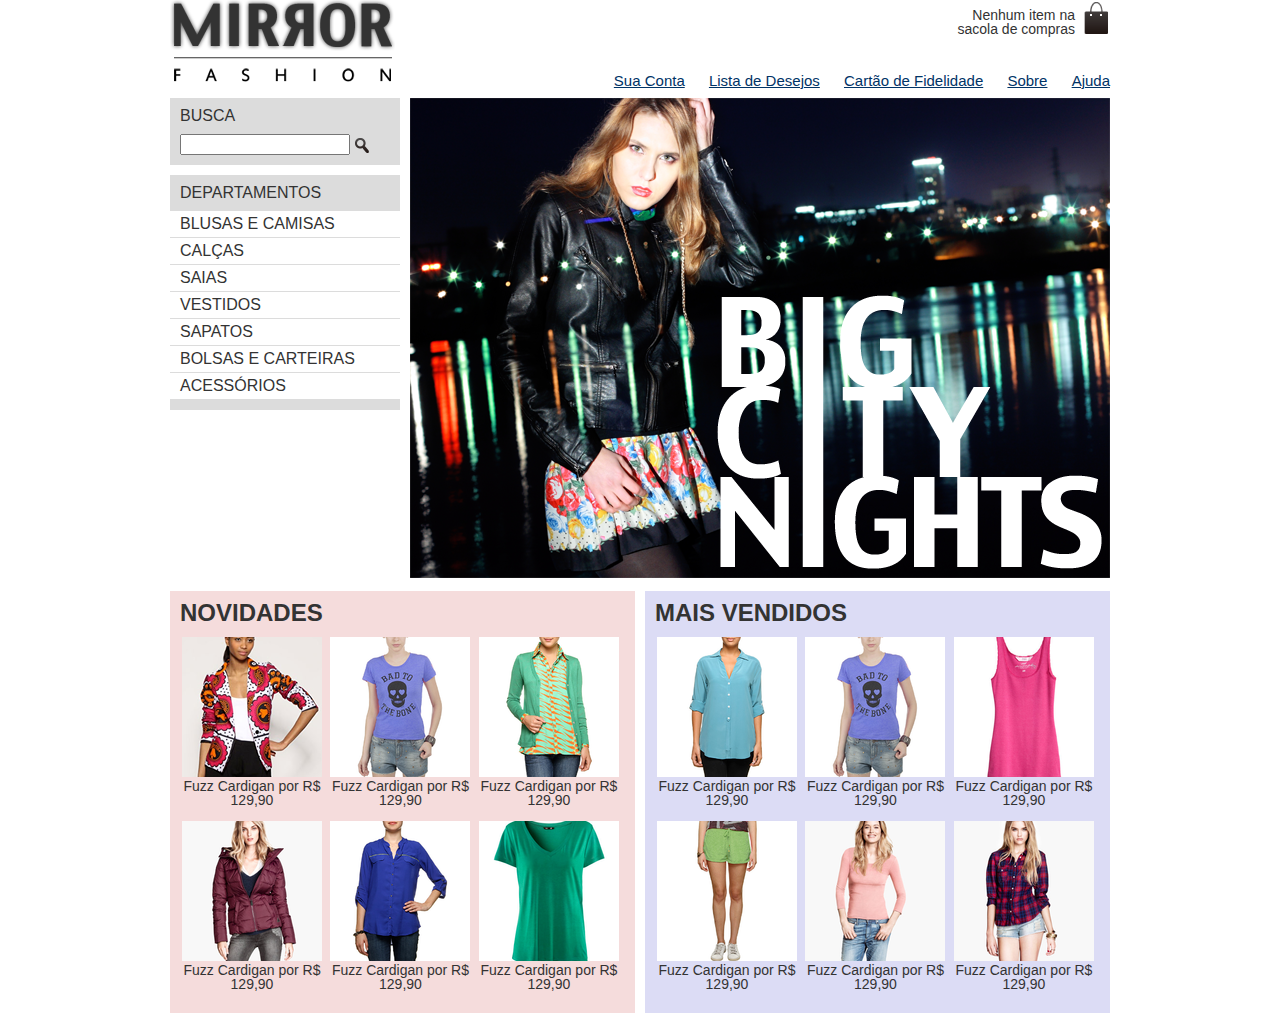
<file: index.html>
<!DOCTYPE html>
<html lang="en">
<head>
    <meta charset="UTF-8">
    <title>Mirror Fashion</title>
    <link rel="stylesheet" href="css/reset.css">
    <link rel="stylesheet" href="css/estilos.css">
</head>
<body>
<header class="container">
    <h1><img src="img/logo.png" alt="Mirror Fashion"></h1>

    <p class="sacola">
        Nenhum item na sacola de compras
    </p>

    <nav class="menu-opcoes">
        <ul>
            <li><a href="#">Sua Conta</a></li>
            <li><a href="#">Lista de Desejos</a></li>
            <li><a href="#">Cartão de Fidelidade</a></li>
            <li><a href="sobre.html">Sobre</a></li>
            <li><a href="#">Ajuda</a></li>
        </ul>
    </nav>
</header>

<div class="container destaque">
    <section class="busca">
        <h2>Busca</h2>

        <form>
            <input type="search">
            <input type="image" src="img/busca.png">
        </form>
    </section><!-- fim busca -->

    <section class="menu-departamentos">
        <h2>Departamentos</h2>

        <nav>
            <ul>
                <li><a href="#">Blusas e Camisas</a></li>
                <li><a href="#">Calças</a></li>
                <li><a href="#">Saias</a></li>
                <li><a href="#">Vestidos</a></li>
                <li><a href="#">Sapatos</a></li>
                <li><a href="#">Bolsas e Carteiras</a></li>
                <li><a href="#">Acessórios</a></li>
            </ul>
        </nav>

    </section><!-- fim do menu departamentos -->
    <img src="img/destaque-home.png" alt="Promoção: Big City Night">
</div>

<div class="container paineis">
    <section class="painel novidades">
        <h2>Novidades</h2>
        <ol>
            <!-- primeiro produto -->
            <li>
                <a href="produto.html">
                    <figure>
                        <img src="img/produtos/miniatura1.png">
                        <figcaption>Fuzz Cardigan por R$ 129,90</figcaption>
                    </figure>
                </a>
            </li>

            <li>
                <a href="produto.html">
                    <figure>
                        <img src="img/produtos/miniatura2.png">
                        <figcaption>Fuzz Cardigan por R$ 129,90</figcaption>
                    </figure>
                </a>
            </li>
            <li>
                <a href="produto.html">
                    <figure>
                        <img src="img/produtos/miniatura3.png">
                        <figcaption>Fuzz Cardigan por R$ 129,90</figcaption>
                    </figure>
                </a>
            </li>
            <li>
                <a href="produto.html">
                    <figure>
                        <img src="img/produtos/miniatura4.png">
                        <figcaption>Fuzz Cardigan por R$ 129,90</figcaption>
                    </figure>
                </a>
            </li>
            <li>
                <a href="produto.html">
                    <figure>
                        <img src="img/produtos/miniatura14.png">
                        <figcaption>Fuzz Cardigan por R$ 129,90</figcaption>
                    </figure>
                </a>
            </li>
            <li>
                <a href="produto.html">
                    <figure>
                        <img src="img/produtos/miniatura7.png">
                        <figcaption>Fuzz Cardigan por R$ 129,90</figcaption>
                    </figure>
                </a>
            </li>
        </ol>
    </section>

    <section class="painel mais-vendidos">
        <h2>Mais Vendidos</h2>
        <ol>
            <li>
                <a href="produto.html">
                    <figure>
                        <img src="img/produtos/miniatura12.png">
                        <figcaption>Fuzz Cardigan por R$ 129,90</figcaption>
                    </figure>
                </a>
            </li>

            <li>
                <a href="produto.html">
                    <figure>
                        <img src="img/produtos/miniatura2.png">
                        <figcaption>Fuzz Cardigan por R$ 129,90</figcaption>
                    </figure>
                </a>
            </li>
            <li>
                <a href="produto.html">
                    <figure>
                        <img src="img/produtos/miniatura6.png">
                        <figcaption>Fuzz Cardigan por R$ 129,90</figcaption>
                    </figure>
                </a>
            </li>
            <li>
                <a href="produto.html">
                    <figure>
                        <img src="img/produtos/miniatura11.png">
                        <figcaption>Fuzz Cardigan por R$ 129,90</figcaption>
                    </figure>
                </a>
            </li>
            <li>
                <a href="produto.html">
                    <figure>
                        <img src="img/produtos/miniatura10.png">
                        <figcaption>Fuzz Cardigan por R$ 129,90</figcaption>
                    </figure>
                </a>
            </li>
            <li>
                <a href="produto.html">
                    <figure>
                        <img src="img/produtos/miniatura9.png">
                        <figcaption>Fuzz Cardigan por R$ 129,90</figcaption>
                    </figure>
                </a>
            </li>
        </ol>
    </section>
</div>

</body>
</html>
</file>
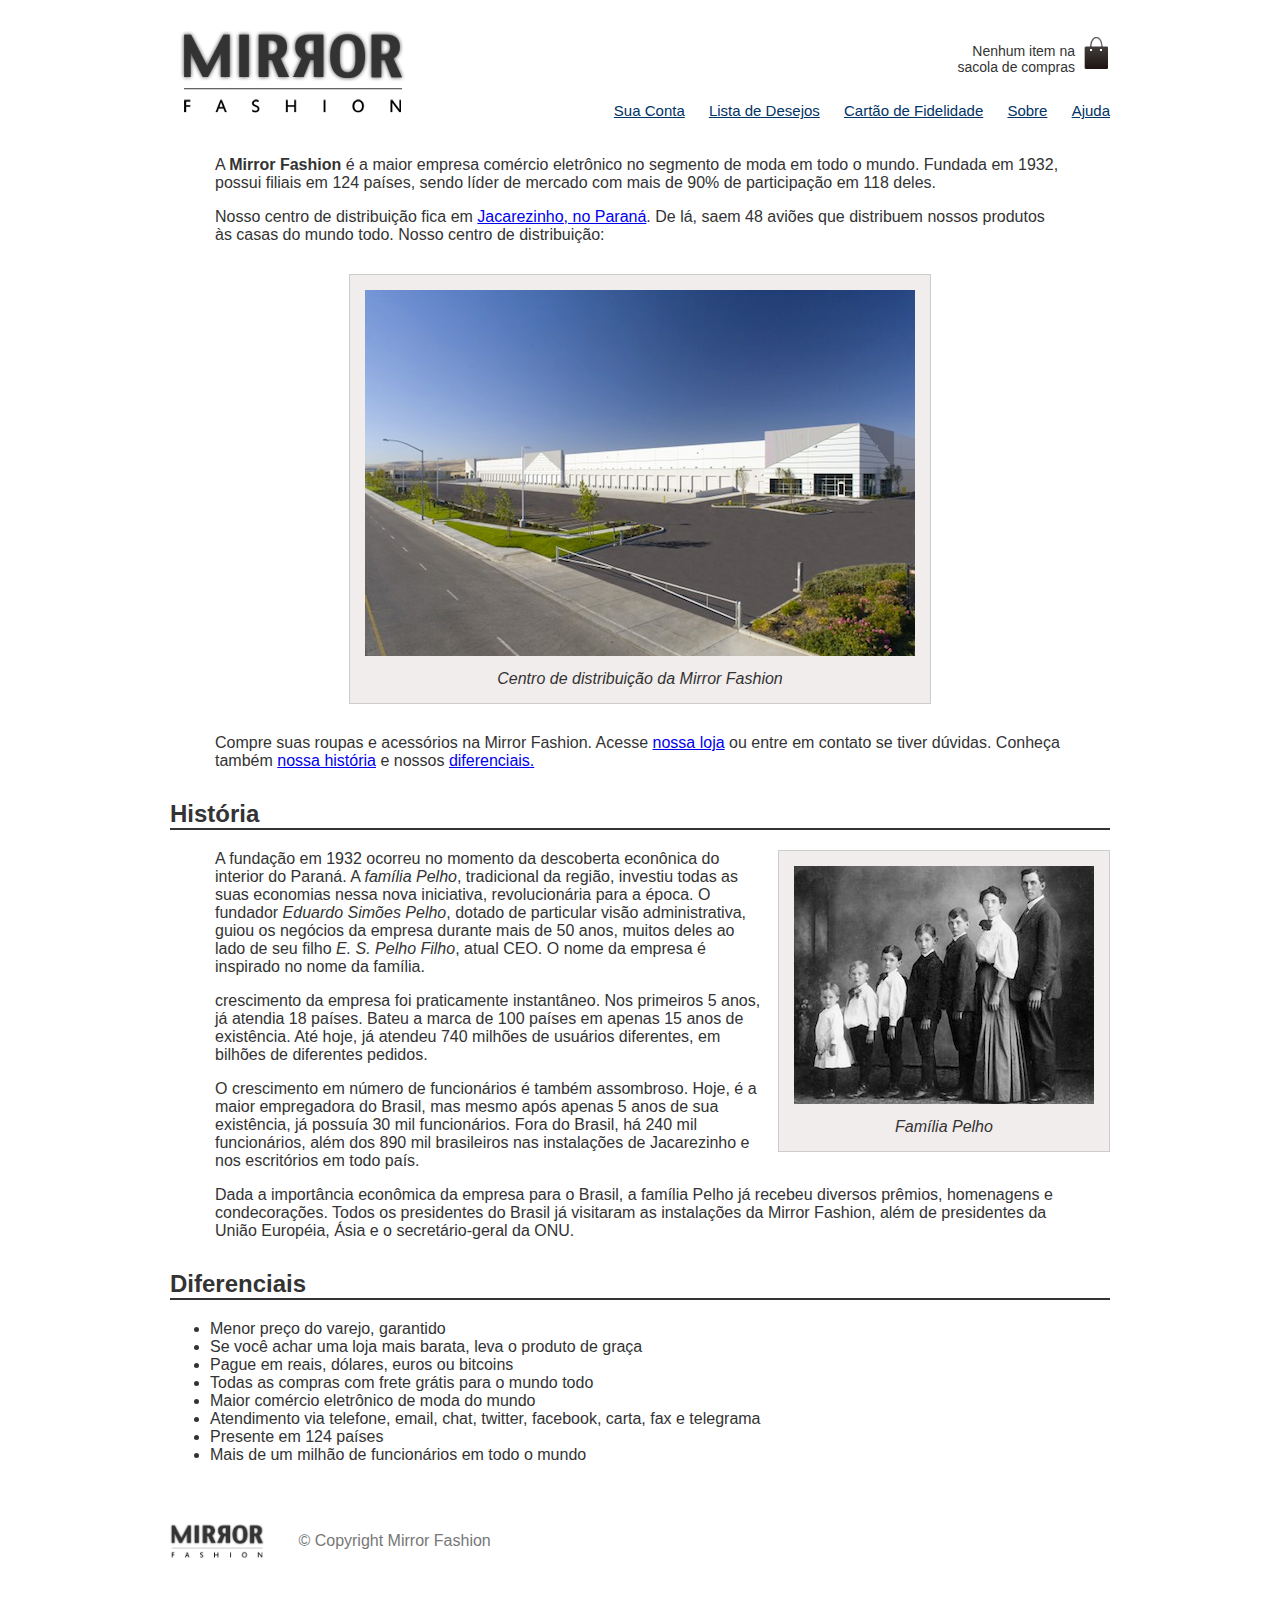
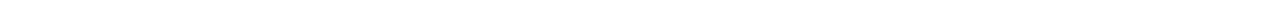
<file: sobre.html>
<!DOCTYPE html>
<html>
<head>
    <meta	charset="utf-8">
    <title>Sobre a Mirror Fashion</title>
    <link rel="stylesheet" href="css/sobre.css">
    <link rel="stylesheet" href="css/estilos.css">
</head>
<body>
<header class="container">
    <h1><img src="img/logo.png" alt="Mirror Fashion"></h1>

    <p class="sacola">
        Nenhum item na sacola de compras
    </p>

    <nav class="menu-opcoes">
        <ul>
            <li><a href="#">Sua Conta</a></li>
            <li><a href="#">Lista de Desejos</a></li>
            <li><a href="#">Cartão de Fidelidade</a></li>
            <li><a href="sobre.html">Sobre</a></li>
            <li><a href="#">Ajuda</a></li>
        </ul>
    </nav>
</header>


    <p>A <strong>Mirror Fashion</strong> é a maior empresa comércio eletrônico no segmento de moda em todo o mundo.
        Fundada em 1932, possui filiais em 124 países, sendo líder de mercado com mais de 90% de
        participação em 118 deles.</p>

    <p>Nosso centro de distribuição fica em <a	href="https://maps.google.com.br/?q=Jacarezinho">
        Jacarezinho, no Paraná</a>. De lá, saem 48 aviões que
        distribuem nossos produtos às casas do mundo todo. Nosso centro de distribuição:</p>

    <figure id="centro-distribuicao">
        <img src="img/centro-distribuicao.png">
        <figcaption>Centro de distribuição da Mirror Fashion</figcaption>
    </figure>

    <p>Compre suas roupas e acessórios na Mirror Fashion. Acesse <a href="index.html">nossa loja</a> ou entre em contato
        se tiver dúvidas. Conheça também <a href="#historia">nossa história</a> e nossos <a href="#diferenciais">diferenciais.</a></p>

    <h2 id="historia">História</h2>

    <figure id="familia-pelho">
        <img	src="img/familia-pelho.jpg">
        <figcaption>Família	Pelho</figcaption>
    </figure>

    <p>A fundação em 1932 ocorreu no momento da descoberta econônica do interior do Paraná. A
        <em>família Pelho</em>, tradicional da região, investiu todas as suas economias nessa nova iniciativa,
        revolucionária para a época. O fundador <em>Eduardo Simões Pelho</em>, dotado de particular visão
        administrativa, guiou os negócios da empresa durante mais de 50 anos, muitos deles ao lado
        de seu filho <em>E. S. Pelho Filho</em>, atual CEO. O nome da empresa é inspirado no nome da família.</p>

    <p> crescimento da empresa foi praticamente instantâneo. Nos primeiros 5 anos, já atendia 18 países.
    Bateu a marca de 100 países em apenas 15 anos de existência. Até hoje, já atendeu 740 milhões
    de usuários diferentes, em bilhões de diferentes pedidos.</p>

    <p>O crescimento em número de funcionários é também assombroso. Hoje, é a maior empregadora do
    Brasil, mas mesmo após apenas 5 anos de sua existência, já possuía 30 mil funcionários. Fora do
    Brasil, há 240 mil funcionários, além dos 890 mil brasileiros nas instalações de Jacarezinho e
        nos escritórios em todo país.</p>

    <p>Dada a importância econômica da empresa para o Brasil, a família Pelho já recebeu diversos prêmios,
    homenagens e condecorações. Todos os presidentes do Brasil já visitaram as instalações da Mirror
        Fashion, além de presidentes da União Européia, Ásia e o secretário-geral da ONU.</p>


    <h2 id="diferenciais">Diferenciais</h2>

    <ul>
        <li>Menor preço do varejo, garantido</li>
        <li>Se você achar uma loja mais barata, leva o produto de graça</li>
        <li>Pague em reais, dólares, euros ou bitcoins</li>
        <li>Todas as compras com frete grátis para o mundo todo</li>
        <li>Maior comércio eletrônico de moda do mundo</li>
        <li>Atendimento via telefone, email, chat, twitter, facebook, carta, fax e telegrama</li>
        <li>Presente em 124 países</li>
        <li>Mais de um milhão de funcionários em todo o mundo</li>
    </ul>

    <div id="rodape">
        <img src="img/logo.png">

        &copy; Copyright Mirror Fashion
    </div>


</body>
</html>
</file>
<file: css/estilos.css>
.sacola {
    background: url(../img/sacola.png) no-repeat top right;
    position: absolute;
    top: 0;
    right: 0;
    font-size: 14px;
    padding-right: 35px;
    text-align: right;
    width: 140px;
    padding-top: 8px;
}

.menu-opcoes ul {
    font-size: 15px;
}

.menu-opcoes ul li {
    display: inline;
    margin-left: 20px;
}

.menu-opcoes a {
    color: #003366;

    bottom: 0;
    right: 0;

}

body {
    color: #333333;
    font-family: "Lucida Sans Unicode", "Lucida Grande", sans-serif;
}

.container {
    margin: 0 auto;
    width: 940px;
}

header {
    position: relative;
}

.menu-opcoes {
    position: absolute;
    bottom: 0;
    right: 0;
}

.busca,
.menu-departamentos {
    background-color: #dcdcdc;
    font-weigh: bold;
    text-transform: uppercase;

    margin-right: 10px;
    width: 230px;
}

.busca h2,
.busca form,
.menu-departamentos h2 {
    margin: 10px;
}

.menu-departamentos li {
    background-color: white;
    margin-bottom: 1px;
    padding: 5px 10px;
}

.menu-departamentos a {
    color: #333333;
    text-decoration: none;
}

.busca input {
    vertical-align: middle;
}

.busca input[type=search] {
    width: 170px;
}

.busca,
.menu-departamentos {
    float: left;
}

.menu-departamentos {
    clear: left;
}

.destaque {
    margin-top: 10px;
}

.menu-departamentos {
    margin-top: 10px;
    padding-bottom: 10px;
}

.painel {
    margin: 10px 0;
    padding: 10px;
    width: 445px;
}

.novidades {
    float: left;
}

.mais-vendidos {
    float: right;
}

.painel li {
    display: inline-block;
    vertical-align: top;
    width: 140px;

    margin: 2px;
    padding-bottom: 10px;
}

.painel h2 {
    font-size: 24px;
    font-weight: bold;
    text-transform: uppercase;

    margin-bottom: 10px;
}

.painel a {
    color: #333;
    font-size: 14px;
    text-align: center;
    text-decoration: none;
}

.novidades {
    background-color: #f5dcdc;
}

.mais-vendidos {
    background-color: #dcdcf5
}
</file>
<file: css/sobre.css>
body {
    color: #333333;
    font-family: "Lucidas Sans Unicode", "Lucida Grande", sans-serif;
    margin-left: auto;
    margin-right: auto;
    width: 940px;
}

h1 {

    padding: 10px;
}

h2 {
    border-bottom: 2px solid #333333;
    margin-top: 30px;
}

figure {
    background-color: #F2EDED;
    border: 1px solid #ccc;
    text-align: center;
    padding: 15px;
    margin: 30px;
}

figcaption {
    font-style: italic;
    margin-top: 10px;
}

p {
    padding: 0 45px;
    text-ident: 15px;
}

#centro-distribuicao {
    margin-left: auto;
    margin-right: auto;
    width: 550px;
}

#rodape {
    color: #777;
    margin: 30px 0;
    padding: 30px 0;
}

#rodape img {
    margin-right: 30px;
    vertical-align: middle;
    width: 94px;
}

#familia-pelho {
    float: right;
    margin: 0 0 10px 10px;
}
</file>
